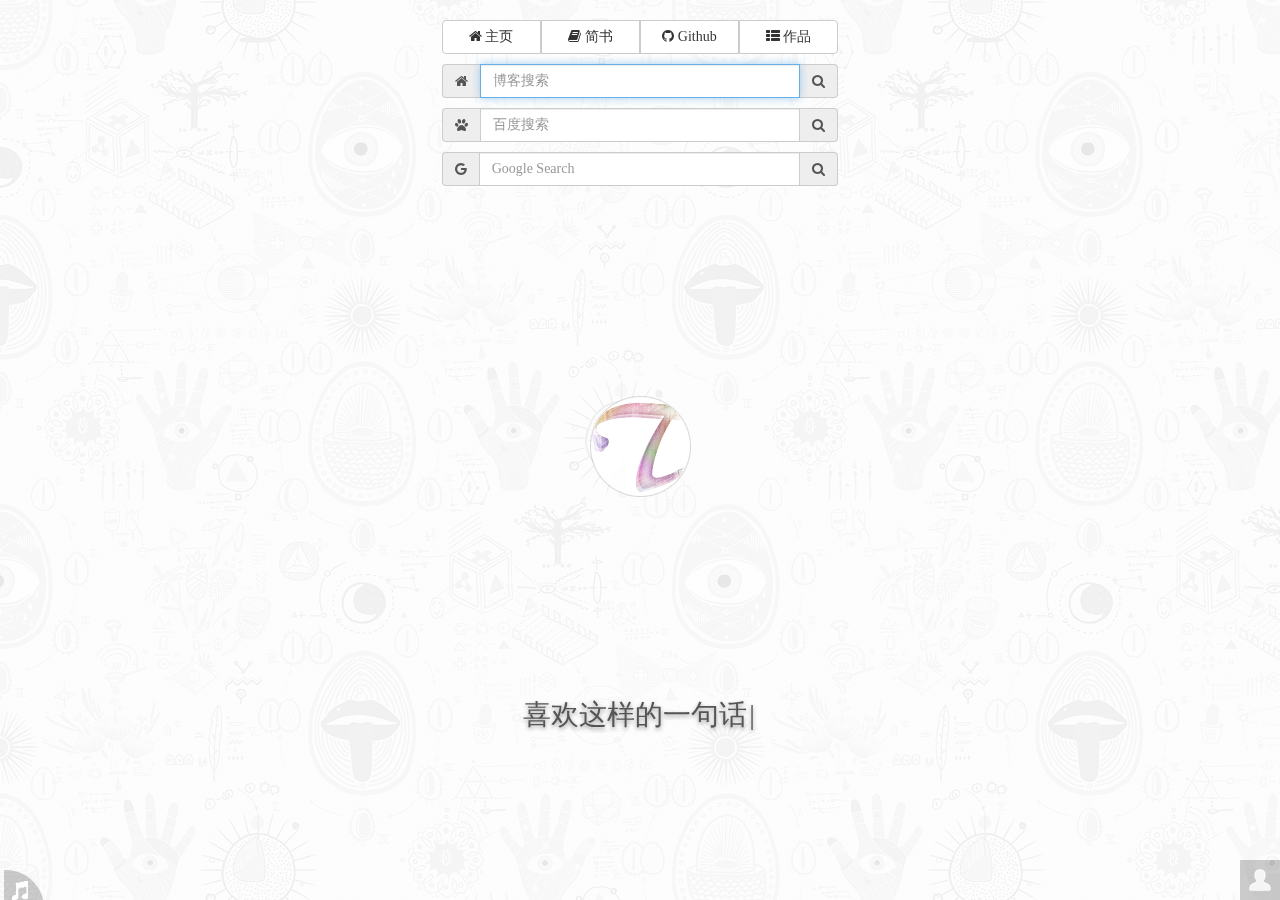
<file: index.html>
<!DOCTYPE html>
<html lang="en">
<head>
    <meta charset="UTF-8">
    <meta http-equiv="X-UA-Compatible" content="IE=edge">
    <meta name="viewport" content="width=device-width, initial-scale=1, maximum-scale=1, user-scalable=no">
    <meta name="keywords" content="张丹阳,zhangdanyang,张sir,blog,博客,program,编程,mainpage,主页">
    <meta name="description" content="张丹阳的个人博客——既然选择了远方，便只顾风雨兼程。ZhangDanyang's Personal Blog">
    <Meta name="Robots" Content="All">
    <meta name="author" content="张丹阳,boxuerixin@hotmail.com">
    <Meta name="Copyright" Content="本页版权归张丹阳所有。All Rights Reserved">
    <!--最新版本，注意更新-->
    <meta name="revised" content="张丹阳, 2017/3/30/">
    <title>张丹阳</title>
    <link rel="stylesheet" href="css/bootstrap.min.css">
    <link rel="stylesheet" href="css/font-awesome.min.css">
    <link rel="stylesheet" href="css/main.css">
</head>
<body>
<div class="main">
    <div class="logo" onclick="window.location.href='http://www.zhangdanyang.com/'">
        <div></div><!--logo图-->
    </div>
    <!--<img src="img/logo.png" title="主页" alt="主页" class="img-circle" >-->
    <div class="container-fluid main-area">
        <div class="row">
            <div class="col-xs-12 col-sm-8 col-md-6 col-lg-4 col-sm-offset-2 col-md-offset-3 col-lg-offset-4">
                <div class="btn-group btn-group-justified " style="padding-top: 20px">
                    <div class="btn-group " role="group">
                        <button type="button" class="btn btn-default link"
                                onclick="window.location.href='http://www.zhangdanyang.com/'"><i class="fa fa-home"></i>
                            主页
                        </button>
                    </div>
                    <div class="btn-group " role="group">
                        <button type="button" class="btn btn-default link"
                                onclick="window.location.href='http://www.jianshu.com/u/97887a368d79'"><i
                                class="fa fa-book"></i> 简书
                        </button>
                    </div>
                    <div class="btn-group" role="group">
                        <button type="button" class="btn btn-default link"
                                onclick="window.location.href='http://github.com/sirzdy'"><i class="fa fa-github"></i>
                            Github
                        </button>
                    </div>
                    <div class="btn-group" role="group">
                        <button type="button" class="btn btn-default link" data-toggle="modal" data-target="#myWorks"><i
                                class="fa fa-th-list"></i> 作品
                        </button>
                    </div>
                </div>
                <!--search start-->
                <div id="search" class="form-group">
                    <div class="input-group  search-area">
                        <span class="input-group-addon">
                            <i class="fa fa-home"></i>
                        </span>
                        <input for="blog" type="text" class="form-control searchinput" placeholder="博客搜索"/>
                        <span class="input-group-addon btn searchbtn">
			        	    <i class="fa fa-search"></i>
			            </span>
                    </div>
                    <div class="input-group search-area">
                        <span class="input-group-addon">
                            <i class="fa fa-paw"></i>
                        </span>
                        <input for="baidu" type="text" class="form-control searchinput" placeholder="百度搜索"/>
                        <span class="input-group-addon btn searchbtn">
			        	    <i class="fa fa-search"></i>
			            </span>
                    </div>
                    <div class="input-group  search-area">
                        <span class="input-group-addon">
                            <i class="fa fa-google"></i>
                        </span>
                        <input for="google" type="text" class="form-control searchinput" placeholder="Google Search"/>
                        <span class="input-group-addon btn searchbtn">
			        	    <i class="fa fa-search"></i>
			            </span>
                    </div>
                </div>
                <!--search end-->
            </div>
        </div>
    </div>
    <div class="footer">
        <div class="head-text">
            <p><span class="element"></span></p>
        </div>
    </div>
</div>

<div class="resume">
    <img src="img/resume.png" alt="简历" style="vertical-align:bottom" data-toggle="modal" data-target="#myResume">
</div>
<div class="radio">
    <iframe frameborder="no" border="0" marginwidth="0" marginheight="0" width="330" height="320"
            src="//music.163.com/outchain/player?type=4&id=84006&auto=0&height=430"></iframe>
    <!--<iframe frameborder="no" border="0" marginwidth="0" marginheight="0" width=298 height=52 src="//music.163.com/outchain/player?type=4&id=84006&auto=0&height=32"></iframe>-->
    <!--<iframe frameborder="no" border="0" marginwidth="0" marginheight="0" width=330 height=110 src="//music.163.com/outchain/player?type=4&id=84006&auto=0&height=90"></iframe>-->
    <img src="img/music.png" alt="心理FM" style="vertical-align:bottom">
</div>
<!--作品集-->
<div class="modal fade" id="myWorks" tabindex="-1" role="dialog">
    <div class="modal-dialog " role="document">
        <div class="modal-content">
            <div class="modal-header">
                <button type="button" class="close" data-dismiss="modal" aria-label="Close"><span aria-hidden="true">&times;</span>
                </button>
                <h4 class="modal-title" id="myModalLabel">作品集</h4>
            </div>
            <div class="modal-body">
                <div class="panel panel-info">
                    <div class="panel-heading">
                        前端
                    </div>
                    <div class="panel-body">
                        <div class="list-group">
                            <button type="button" class="list-group-item"
                                    onclick="window.location.href='/Works/Fullpage/index.html'">FullpageJS小试（旧版主页）
                            </button>
                            <button type="button" class="list-group-item"
                                    onclick="window.location.href='/Works/AvatarCrop/index.html'">头像裁剪
                            </button>
                            <button type="button" class="list-group-item"
                                    onclick="window.location.href='/Works/addr/index.html'">地址三级联动
                            </button>
                            <button type="button" class="list-group-item"
                                    onclick="window.location.href='/Works/video/index.html'">VideoJS小试
                            </button>
                            <button type="button" class="list-group-item"
                                    onclick="window.location.href='/Works/ClientInfo/index.html'">客户端信息
                            </button>
                            <button type="button" class="list-group-item"
                                    onclick="window.location.href='/Works/SubwayFee/index.html'">地铁计费
                            </button>
                            <button type="button" class="list-group-item"
                                    onclick="window.location.href='/Works/snake.html'">贪吃蛇
                            </button>
                            <button type="button" class="list-group-item"
                                    onclick="window.location.href='/Works/Tangram/tangram.html'">七巧板
                            </button>
                            <button type="button" class="list-group-item"
                                    onclick="window.location.href='/Works/Cube/index.html'">立方体
                            </button>
                        </div>
                    </div>
                    <div class="panel-heading">
                        后端
                    </div>
                    <div class="panel-body">
                        <button type="button" class="list-group-item" onclick="window.location.href='/MyClass/'">
                            信息收集系统
                        </button>
                    </div>
                </div>
            </div>
            <div class="modal-footer">
                <div class="list-group">
                    <button type="button" class="btn btn-default" data-dismiss="modal">关闭</button>
                </div>
            </div>
        </div>
    </div>
</div>
<div class="modal fade" id="myResume" tabindex="-1" role="dialog" aria-labelledby="myModalLabel">
    <div class="modal-dialog" role="document">
        <div class="modal-content">
            <div class="modal-header">
                <button type="button" class="close" data-dismiss="modal" aria-label="Close"><span aria-hidden="true">&times;</span>
                </button>
                <h4 class="modal-title">About Me</h4>
            </div>
            <div class="modal-body">
                <div class="panel panel-info">
                    <div class="panel-heading">联系我</div>
                    <div class="panel-body">
                        <div class="list-group">
                            <a href="http://www.zhangdanyang.com/" class="list-group-item">【主站点】（基于阿里云虚拟主机+WordPress搭建）</a>
                            <a href="http://www.jianshu.com/users/97887a368d79" class="list-group-item ">【博客】简书（目前更新最频繁）</a>
                            <a href="https://www.facebook.com/zhangdanyang" class="list-group-item ">【Fork me on github】（持续更新ing…）</a>
                            <a href="http://weibo.com/zhangdanyangzdy" class="list-group-item ">【微博】（基本上每天都登录，有问题可以在微博上联系我）</a>
                            <a href="https://www.facebook.com/zhangdanyang" class="list-group-item ">【FaceBook】（国外社交网络都不怎么玩…）</a>
                            <a href="http://www.zhangdanyang.com/contact" class="list-group-item ">【more…】</a>
                        </div>
                    </div>
                </div>
                <button type="button" class="btn btn-primary btn-block" onclick="window.location.href='resume.html'">查看电子版完整简历</button>
                <button type="button" class="btn btn-primary btn-block" id="btnPaperResume">下载纸质版简历</button>
                <div class="btn-group btn-group-justified" id="paperResume" style="display:none;">
                    <div class="btn-group" role="group">
                        <a class="btn btn-default" href="file/resume.jpg" download="张丹阳的简历.jpg">JPG</a>
                    </div>
                    <div class="btn-group" role="group">
                        <a class="btn btn-default" href="file/resume.pdf" download="张丹阳的简历.pdf">PDF</a>
                    </div>
                    <div class="btn-group" role="group">
                        <a class="btn btn-default" href="file/resume.png" download="张丹阳的简历.psd">PSD</a>
                    </div>
                </div>
            </div>
        </div>
    </div>
</div>
</div>

<script src="js/jquery.min.js"></script>
<script src="js/bootstrap.min.js"></script>
<script src="js/typed.js"></script>
<script src="js/main.js"></script>
</body>
</html>
</file>
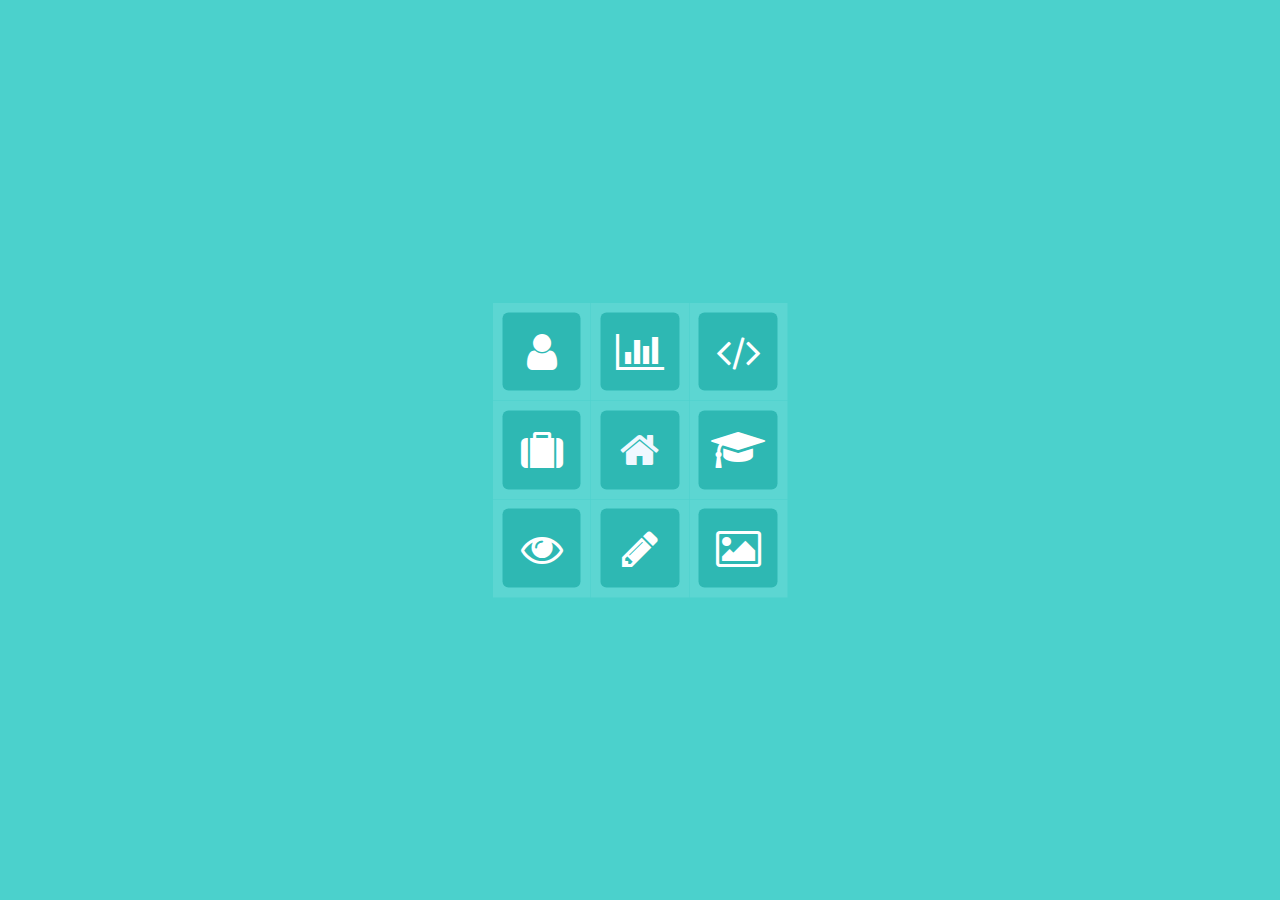
<file: resume.html>
<!DOCTYPE html>
<html lang="en">

<head>
    <meta charset="UTF-8">
    <meta http-equiv="X-UA-Compatible" content="IE=edge">
    <meta name="viewport" content="width=device-width, initial-scale=1, maximum-scale=1, user-scalable=no">
    <meta name="keywords" content="张丹阳,zhangdanyang,张sir,blog,博客,program,编程,mainpage,主页">
    <meta name="description" content="张丹阳的个人博客——既然选择了远方，便只顾风雨兼程。ZhangDanyang's Personal Blog">
    <Meta name="Robots" Content="All">
    <meta name="author" content="张丹阳,boxuerixin@hotmail.com">
    <Meta name="Copyright" Content="本页版权归张丹阳所有。All Rights Reserved">
    <title>张丹阳的简历</title>
    <link rel="stylesheet" href="css/bootstrap.min.css">
    <link rel="stylesheet" href="css/font-awesome.min.css">
    <link rel="stylesheet" href="css/resume.css">
    <style>
        #loading{
            background-color: #374140;
            height: 100%;
            width: 100%;
            position: fixed;
            z-index: 1;
            margin-top: 0px;
            top: 0px;
        }
        #loading-center{
            width: 100%;
            height: 100%;
            position: relative;
        }
        #loading-center-absolute {
            position: absolute;
            left: 50%;
            top: 50%;
            height: 150px;
            width: 150px;
            margin-top: -75px;
            margin-left: -75px;
        }
        .object{
            width: 20px;
            height: 20px;
            background-color: #FFF;
            float: left;
            margin-right: 20px;
            margin-top: 65px;
            -moz-border-radius: 50% 50% 50% 50%;
            -webkit-border-radius: 50% 50% 50% 50%;
            border-radius: 50% 50% 50% 50%;
        }

        #object_one {
            -webkit-animation: object_one 1.5s infinite;
            animation: object_one 1.5s infinite;
        }
        #object_two {
            -webkit-animation: object_two 1.5s infinite;
            animation: object_two 1.5s infinite;
            -webkit-animation-delay: 0.25s;
            animation-delay: 0.25s;
        }
        #object_three {
            -webkit-animation: object_three 1.5s infinite;
            animation: object_three 1.5s infinite;
            -webkit-animation-delay: 0.5s;
            animation-delay: 0.5s;
        }
        @-webkit-keyframes object_one {
            75% { -webkit-transform: scale(0); }
        }
        @keyframes object_one {

            75% {
                transform: scale(0);
                -webkit-transform: scale(0);
            }
        }
        @-webkit-keyframes object_two {
            75% { -webkit-transform: scale(0); }
        }
        @keyframes object_two {
            75% {
                transform: scale(0);
                -webkit-transform:  scale(0);
            }
        }
        @-webkit-keyframes object_three {

            75% { -webkit-transform: scale(0); }
        }
        @keyframes object_three {

            75% {
                transform: scale(0);
                -webkit-transform: scale(0);
            }
        }
    </style>
</head>

<body>
<div id="loading">
    <div id="loading-center">
        <div id="loading-center-absolute">
            <div class="object" id="object_one"></div>
            <div class="object" id="object_two"></div>
            <div class="object" id="object_three"></div>
        </div>
    </div>
</div>
<div class="btn-close">
    <i class="fa fa-close fa-3x"></i>
</div>
<div class="container" onselect="return false;" onselectstart="return false;" oncontextmenu="return false;">
    <table class="navigation">
        <tr>
            <th>
                <div class="th-block img-rounded" target="info">
                    <i class="fa fa-user fa-3x"></i>
                    <span class="th-title">基本信息</span>
                </div>
            </th>
            <th>
                <div class="th-block img-rounded" target="skill">
                    <i class="fa fa-bar-chart  fa-3x"></i>
                    <span class="th-title">专业技能</span>
                </div>
            </th>
            <th>
                <div class="th-block img-rounded" target="project">
                    <i class="fa fa-code fa-3x"></i>
                    <span class="th-title">项目经历</span>
                </div>
            </th>
        </tr>
        <tr>

            <th>
                <div class="th-block img-rounded" target="work">
                    <i class="fa fa-suitcase fa-3x"></i>
                    <span class="th-title">工作经历</span>
                </div>
            </th>

            <th>
                <div class="th-block img-rounded" onclick="window.location.href='index.html'">
                    <i class="fa fa-home fa-3x" style="color: #F0F8FF;"></i>
                    <span class="th-title">主页</span>
                </div>
            </th>
            <th>
                <div class="th-block img-rounded" target="edu">
                    <i class="fa fa-graduation-cap fa-3x"></i>
                    <span class="th-title">教育经历</span>
                </div>
            </th>
        </tr>
        <tr>
            <th>
                <div class="th-block img-rounded" target="eva">
                    <i class="fa fa-eye fa-3x"></i>
                    <span class="th-title">自我评价</span>
                </div>
            </th>

            <th>
                <div class="th-block img-rounded" target="to">
                    <i class="fa fa-pencil fa-3x"></i>
                    <span class="th-title" >致读者</span>
                </div>
            </th>
            <th>
                <div class="th-block img-rounded" target="about">
                    <i class="fa fa-picture-o fa-3x"></i>
                    <span class="th-title">了解我</span>
                </div>
            </th>
        </tr>
    </table>
</div>

<section id="info">
    <div class="page-header">
        <h1><i class="fa fa-user "></i> 基本信息
            <small> Essential Infomation</small>
        </h1>
    </div>
    <div class="panel panel-info">
        <div class="panel-heading">
            基本信息
        </div>
        <div class="panel-body">
            <ul class="list-group">
                <li class="list-group-item">姓名：张丹阳</li>
                <li class="list-group-item">性别：男</li>
                <li class="list-group-item">民族：汉</li>
                <li class="list-group-item">学历：本科</li>
                <li class="list-group-item">出生年月：1994.12</li>
                <li class="list-group-item">籍贯：山东省济南市</li>
                <li class="list-group-item">政治面貌：中共党员</li>
                <li class="list-group-item">目前所在地：北京市</li>
            </ul>
        </div>
        <div class="panel-footer">
            敏感信息请注意保密，谢谢。
        </div>
    </div>
    <div class="panel panel-info">
        <div class="panel-heading">
            联系方式
        </div>
        <div class="panel-body">
            <ul class="list-group">
                <li class="list-group-item">电话：+86 13969013051　<a href="tel:+86 13969013051"><i class="fa fa-phone fa-lg"></i></a></li>
                <li class="list-group-item">邮箱：boxuerixin@hotmail.com　<a href="mailto:boxuerixin@hotmail.com"><i class="fa fa-envelope-o fa-lg"></i></a></li>
                <li class="list-group-item">微信：Zhangdanyang_　<i class="fa fa-qrcode fa-lg qrcode"></i><img src="img/wechat.JPG" style="display: none" width="100"></li>
                <li class="list-group-item">微信公众号：sirzdy　<i class="fa fa-qrcode fa-lg qrcode"></i><img src="img/wechat-public.jpg" style="display: none" width="100"></li>
                <li class="list-group-item">个人主页：<a href="http://zhangdanyang.com/">http://zhangdanyang.com/</a></li>
                <li class="list-group-item">简书博客：<a href="http://www.jianshu.com/u/97887a368d79">http://www.jianshu.com/u/97887a368d79</a></li>
            </ul>
        </div>
        <div class="panel-footer">
            敏感信息请注意保密，谢谢。
        </div>
    </div>
    <div class="panel panel-info">
        <div class="panel-heading">
            兴趣爱好
        </div>
        <div class="panel-body">
            <ul class="list-group">
                <li class="list-group-item">喜欢的事情：计算机/数码/旅游/运动/游戏</li>
                <li class="list-group-item">最喜欢的一首音乐：水边的阿迪丽娜</li>
                <li class="list-group-item">最喜欢的颜色：蓝色，白色，黑色</li>
                <li class="list-group-item">最喜欢的数字：7，25</li>
            </ul>
        </div>
    </div>
</section>
<section id="project">
    <div class="page-header">
        <h1><i class="fa fa-code "></i> 项目经历
            <small> Project Experience</small>
        </h1>
    </div>
    <div class="panel panel-info">
        <div class="panel-heading">
            工作与实习项目经历
        </div>
        <div class="panel-body" style="display: block">
            <div class="table-responsive">
                <table class="table">
                    <tr class="info">
                        <th>名称</th>
                        <th>时间</th>
                        <th>技术</th>
                        <th>模式</th>
                        <th>内容</th>
                        <th>示例或源码</th>
                    </tr>
                    <tr class="active">
                        <td>微信版网银密码输入控件</td>
                        <td>2016.12-2017.03</td>
                        <td>JavaScript jQuery Java（Awt、ImageIO）</td>
                        <td>独立开发</td>
                        <td>网银乱序密码输入键盘与模拟输入框等</td>
                        <td>保密</td>
                    </tr>
                    <tr class="active">
                        <td>网银安全助手原型设计</td>
                        <td>2017.02</td>
                        <td>Mockplus</td>
                        <td>独立设计</td>
                        <td>设计网银助手原型，模拟网银助手使用</td>
                        <td>保密</td>
                    </tr>
                    <tr class="active">
                        <td>app版网银金额账户输入控件</td>
                        <td>2017.01-2017.03</td>
                        <td>JavaScript jQuery</td>
                        <td>独立开发</td>
                        <td>网银金额账号输入键盘与模拟输入框等</td>
                        <td>保密</td>
                    </tr>
                    <tr class="active">
                        <td>光大银行信息系统</td>
                        <td>2016.12至今</td>
                        <td>C++ Duilb</td>
                        <td>协助同事开发</td>
                        <td>实现银行转账等信息批量录入导入导出，进行增删改查等</td>
                        <td>保密</td>
                    </tr>
                    <tr class="active">
                        <td>web版网银密码输入控件</td>
                        <td>2016.11-2016.12</td>
                        <td>JavaScript jQuery</td>
                        <td>独立开发</td>
                        <td>网银密码安全输入控件</td>
                        <td>保密</td>
                    </tr>
                    <tr class="active">
                        <td>移动运营商我的工作台展示</td>
                        <td>2016.04</td>
                        <td>JavaScript jQuery Bootstrap HighCharts</td>
                        <td>独立设计</td>
                        <td>移动运营商我的工作台，绘制各种图表（折线图饼图柱状图）</td>
                        <td>保密</td>
                    </tr>
                </table>
            </div>
        </div>
    </div>
    <div class="panel panel-info">
        <div class="panel-heading">
            个人项目经历
        </div>
        <div class="panel-body">
            <div class="table-responsive">
                <table class="table">
                    <tr class="info">
                        <th>名称</th>
                        <th>时间</th>
                        <th>技术</th>
                        <th>模式</th>
                        <th>内容</th>
                        <th>示例或源码</th>
                    </tr>
                    <tr class="active">
                        <td>立方体</td>
                        <td>2017.02</td>
                        <td>css</td>
                        <td>独立设计</td>
                        <td>纯CSS实现立方体动画效果</td>
                        <td><a href="http://zhangdanyang.com/Works/Cube/">实例</a></td>
                    </tr>
                    <tr class="active">
                        <td>七巧板拼图</td>
                        <td>2017.02</td>
                        <td>SVG Canvas JavaScript jQuery BootStrap</td>
                        <td>独立设计</td>
                        <td>使用七巧板拼图</td>
                        <td><a href="http://zhangdanyang.com/Works/Tangram/tangram.html">实例</a><br><a href="https://github.com/sirzdy/TangramSVG">源码（SVG版）</a></td>
                    </tr>
                    <tr class="active">
                        <td>班级信息统计系统</td>
                        <td>2017.01</td>
                        <td>Java JSP Listener Filter MySql JavaScript jQuery Bootstrap</td>
                        <td>独立开发</td>
                        <td>班级信息收集系统，完善个人信息并查看所有人信息，实现了注册登录，上传头像，编辑个人信息与个人状态以及留言等。</td>
                        <td><a href="http://zhangdanyang.com/MyClass">实例</a><br><a href="https://github.com/sirzdy/MyClass">源码</a></td>
                    </tr>
                    <tr class="active">
                        <td>头像裁剪</td>
                        <td>2017.01</td>
                        <td>Canvas JavaScript jQuery BootStrap </td>
                        <td>独立设计</td>
                        <td>上传图片，裁剪图片，可以缩放移动旋转</td>
                        <td><a href="http://zhangdanyang.com/Works/AvatarCrop/">实例</a><br><a href="https://github.com/sirzdy/AvatarCropDemo">源码</a></td>
                    </tr>
                    <tr class="active">
                        <td>个人主页</td>
                        <td>2016.07至今</td>
                        <td>html5 css3 JavaScript jQuery Bootstrap HighCharts Echarts typedjs fullpagejs </td>
                        <td>独立开发</td>
                        <td>个人主页，之前使用个人博客主页作为默认主页，后改为静态html页面，目前部署在vultr达拉斯服务器上。中间经历过数次更新，一次大的更新</td>
                        <td><a href="http://zhangdanyang.com/">最新个人主页</a> <br> <a href="http://zhangdanyang.com/Works/Fullpage/index.html">旧版个人主页</a></td>
                    </tr>
                    <tr class="active">
                        <td>个人博客</td>
                        <td>2016.03至今</td>
                        <td>WordPress</td>
                        <td>独立搭建</td>
                        <td>主要用于在2016年12月及以前更新发布个人博客，现在主要在简书更博，此网站更新频率较低。部署在阿里云服务器。</td>
                        <td><a href="http://www.zhangdanyang.com/">个人博客</a> <br> <a href="http://www.jianshu.com/p/56750622cac9">搭建 WordPress 博客教程</a></td>
                    </tr>
                    <!--<tr class="active">
                        <td>简书</td>
                        <td>2016.03至今</td>
                        <td>Markdown</td>
                        <td>写作</td>
                        <td>发布学习笔记与教程，最多的文章访问量已经1.7w+</td>
                        <td><a href="http://www.jianshu.com/u/97887a368d79">简书</a></td>
                    </tr>-->
                    <tr class="active">
                        <td>搭建ShadowSocks服务</td>
                        <td>2016.11至今</td>
                        <td>Linux</td>
                        <td>独立研究</td>
                        <td>使用美国达拉斯服务器搭建ShadowSocks服务，用于查询资料</td>
                        <td><a href="http://www.jianshu.com/p/4bf38b9d5d78">搭建ShadowSocks教程</a></td>
                    </tr>
                    <tr class="active">
                        <td>Github 个人主页</td>
                        <td>2016.03-2016.11</td>
                        <td>Hexo</td>
                        <td>独立研究</td>
                        <td>使用Github Pages托管个人静态主页，后来由于简书对Markdown友好的支持，全面投入简书，此被废弃</td>
                        <td><a href="http://www.jianshu.com/p/d63e7e021981">Github+Hexo+NexT快速建站教程</a></td>
                    </tr>
                </table>
            </div>
        </div>
    </div>
    <div class="panel panel-info">
        <div class="panel-heading">
            大学项目经历
        </div>
        <div class="panel-body">
            <div class="table-responsive">
                <table class="table">
                    <tr class="info">
                        <th>名称</th>
                        <th>时间</th>
                        <th>技术</th>
                        <th>模式</th>
                        <th>内容</th>
                        <th>示例或源码</th>
                    </tr>
                    <tr class="active">
                        <td>在线软件工程开发平台</td>
                        <td>2015.12</td>
                        <td>jQuery,ajax,mvc,s2sh</td>
                        <td>秘书</td>
                        <td>搭建一个供商业用户发布需求项目任务、寻找合适开发人员，同时供开发人员学习开发技能、获取开发经验以及寻找开发项目的平台，来解决人力不足导致的项目开发搁置的问题。</td>
                        <td><a href="https://github.com/sirzdy/HZML">源码</a></td>
                    </tr>
                    <tr class="active">
                        <td>交通灯模拟系统</td>
                        <td>2015.12</td>
                        <td>嵌入式 stm32 Contex-m </td>
                        <td>独立开发</td>
                        <td>通过使用STM32开发板实现交通灯光与计时的模拟。</td>
                        <td><a href="https://pan.baidu.com/s/1boOD6gv">源码</a></td>
                    </tr>
                    <tr class="active">
                        <td>电子时计与闹钟</td>
                        <td>2015.09</td>
                        <td>汇编 TPC-ZK-USB</td>
                        <td>二人合作</td>
                        <td>使用汇编与接口技术实现开发板上的LED计时效果。主要应用①可编程定时器（8253）②主从片中断③扬声器发音（LED灯显示）④数据缓存⑤数码管。主要功能：时钟，计时，倒计时。</td>
                        <td><a href="https://pan.baidu.com/s/1jHGXLSM">源码</a></td>
                    </tr>
                    <tr class="active">
                        <td>超市管理系统</td>
                        <td>2015.05</td>
                        <td>JSP MVC MySql Tomcat</td>
                        <td>组长</td>
                        <td>实现出售进货，货物查询，业绩查询，业务员管理等操作。为超市管理员提供进货登记、销售登记、查看销售业绩以及利润以调整发展战略实现利润最大化等功能。</td>
                        <td><a href="https://pan.baidu.com/s/1kULFyZ1">源码</a></td>
                    </tr>
                    <tr class="active">
                        <td>汽车销售管理系统</td>
                        <td>2014.12</td>
                        <td>JSP MySql GlassFish</td>
                        <td>组长</td>
                        <td>实现出售进货，货物查询，业绩查询，业务员管理等操作。</td>
                        <td><a href="https://pan.baidu.com/s/1i4O1qXf">源码</a></td>
                    </tr>
                    <tr class="active">
                        <td>马踏棋盘</td>
                        <td>2013.08</td>
                        <td>C EASYGUI</td>
                        <td>组长</td>
                        <td>使用C语言运用遍历结合easyGUI完成马踏棋盘的制作。</td>
                        <td><a href="https://pan.baidu.com/s/1pLhlUen">源码</a></td>
                    </tr>
                </table>
            </div>
        </div>
    </div>
</section>
<section id="eva">
    <div class="page-header">
        <h1><i class="fa fa-eye "></i> 自我评价
            <small> Self-Evaluation</small>
        </h1>
    </div>
    <div class="panel panel-info">
        <div class="panel-heading">
            职业相关
        </div>
        <div class="panel-body">
            <div class="alert alert-info" role="alert">
                热爱编程，尤其喜欢前端。<br>
                独立开发过JS控件，Java+JS控件。<br>
                乐于并好于去发现研究好玩的库插件。<br>
                熟悉基本的数据结构和算法。<br>
                具有良好的逻辑思维能力。<br>
                具有良好的英语基础，能够阅读英文文档，并在不断学习英语。<br>
                具有良好的学习能力，接受新事物较快。<br>
            </div>
        </div>
    </div>
    <div class="panel panel-info">
        <div class="panel-heading">
            品德素质
        </div>
        <div class="panel-body">
            <div class="alert alert-info" role="alert">
                爱钻研爱折腾<br>
                乐于发现并接受新事物<br>
                有责任心<br>
                追求完美<br>
                诚信正直<br>
                吃苦耐劳<br>
                热心诚恳<br>
                乐观向上<br>
                良好的沟通能力<br>
                良好的思想品德<br>
                良好的团队协作<br>
                <br>
                意志力薄弱，自制力差<br>
                急功近利，急于求成<br>
                自以为是，过于自我<br>
            </div>
        </div>
    </div>
</section>
<section id="to">
    <div class="page-header">
        <h1><i class="fa fa-sticky-note"></i> 致读者
            <small> To My Readers</small>
        </h1>
    </div>
    <div class="panel panel-info">
        <div class="panel-heading">
            编程思想 与 代码之美
        </div>
        <div class="panel-body">
            <div class="alert alert-info" role="alert">
                以前一直觉得作为一个程序员抑或是工程师基础知识很重要，后来写了越来越多的代码，接触了更多更多的编程语言，便越来越来越意识到，思想很重要。
                其实在代码世界里，解决一个问题，实现一个效果的方法千千万万，而总有一种方法被你所发现并被你所采用。记得初中生物老师特别喜欢说的一句话："学以致用"。我更喜欢把学以致用与举一反三相结合。
                也许我们的基础知识储备不够强大，但是我们要能使用我们所了解掌握的知识去探索出来解决问题的非常规方案。写程序有时候就像是做选择题，我们也应该合理利用排除法，反证法等等（其实，生活也是如此吧）。
                <br>
                虽然不是处女座，但是自己算的上是一个有强迫症的人，不喜欢命名不规范，不喜欢命名没规律。遇到这种情况，喜欢用正则替换等方式纠正命名。
                在我的代码世界中，各种语言都用四个空格（起码长度如此，也许是一个tab符号）作为一个缩进。层次也要合理，下一级的都要在上一级的基础上缩进。所以，我感觉Visual Studio非常棒，写的时候就可以帮你调整代码。
            </div>
        </div>
    </div>
    <div class="panel panel-info">
        <div class="panel-heading">
            有朋自远方来，不亦乐乎？
        </div>
        <div class="panel-body">
            <div class="alert alert-info" role="alert">
                如果你是一个程序员或者工程师，如果有比较新奇的想法问题欢迎与我交流讨论。
            </div>
            <div class="alert alert-info" role="alert">
                如果你是一名猎头或HR，我想你肯定对"伯乐相马"有独特的见解，也欢迎你看看我是不是你理想中的千里马。
            </div>
            <div class="alert alert-info" role="alert">
                如果你是一个普通的读者，如果你对我感兴趣的话，也欢迎与我交流，也许我们未来能够成为好朋友。当然了，自认为计算机使用与维护修理方面都还不错，也许能够帮的到你。
            </div>
        </div>
    </div>
</section>
<section id="skill" >
    <div class="page-header">
        <h1><i class="fa fa-bar-chart"></i> 专业技能
            <small> Skill</small>
        </h1>
    </div>
    <div id="skillChart" class="chart" style="width: 600px;height:400px;"></div>
    <div id="webChart"  class="chart" style="width: 600px;height:400px;"></div>
    <div style="max-width: 600px;margin:0 auto">
        <div class="alert alert-info" role="alert">目前主要使用的开发工具如下：WebStorm,IntelliJ IDEA,Visual Studio</div>
        <div class="alert alert-info" role="alert">目前主要使用的版本控制工具如下：Git,SVN</div>
        <div class="alert alert-info" role="alert">目前主要使用的原型设计工具如下：MockPlus</div>
    </div>
</section>
<section id="work">
    <div class="page-header">
        <h1><i class="fa fa-suitcase "></i> 工作经历
            <small> Work Experience</small>
        </h1>
    </div>
    <div class="table-responsive">
        <table class="table">
            <tr class="info">
                <th>公司</th>
                <th>时间</th>
                <th>职位</th>
                <th>地点</th>
                <th>主要任务</th>
            </tr>
            <tr class="active">
                <td>北京科蓝软件系统股份有限公司</td>
                <td>2016.07至今</td>
                <td>网银安全产品团队 <br> 软件开发工程师</td>
                <td>北京</td>
                <td>进行培训（vx pe java） <br> 进行网银密码账号金额输入控件编写（web，java） <br> 制作网银助手与银行工具客户端（c++，duilib）</td>
            </tr>
            <tr class="active">
                <td>北京东方国信科技股份有限公司</td>
                <td>2016.04-2016.06</td>
                <td>实习生</td>
                <td>北京</td>
                <td>进行培训（业务 java oracle） <br> 开发数据库数据增删改查系统（java ssi） <br>开发运营商工作台（web）</td>
            </tr>
        </table>
    </div>
</section>
<section id="edu">
    <div class="page-header">
        <h1><i class="fa fa-graduation-cap "></i> 教育经历
            <small> Education Experience</small>
        </h1>
    </div>
    <div class="table-responsive">
        <table class="table">
            <tr class="info">
                <th>学校</th>
                <th>学历</th>
                <th>时间</th>
                <th>职位</th>
                <th>地点</th>
                <th>获奖情况</th>
            </tr>
            <tr class="active">
                <td>郑州大学</td>
                <td>本科</td>
                <td>2012.09-2016.06</td>
                <td>班长</td>
                <td>河南省郑州市</td>
                <td>国家励志奖学金<br>郑州大学优秀毕业生<br>校ACM比赛一等奖<br>全国大学生统计建模大赛优秀奖<br>校优秀学生干部</td>
            </tr>
            <tr class="active">
                <td>山东省实验中学</td>
                <td>高中</td>
                <td>2009.09-2012.06</td>
                <td>卫生委员、英语课代表</td>
                <td>山东省济南市</td>
                <td>三好学生</td>
            </tr>
        </table>
    </div>
</section>
<section id="about" >
    <div class="page-header">
        <h1><i class="fa fa-picture-o"></i> 了解我
            <small> About Me</small>
        </h1>
    </div>
            <ul>
                <li>
                    <a href="javascript:void(0);">
                        <h2>更多</h2>
                        <p>敬请期待</p>
                    </a>
                </li>
                <li>
                    <a href="javascript:void(0);">
                        <!--<h2>邮箱</h2>
                        <p>boxuerixin@hotmail.com</p>-->
                        <img src="img/photo/18.jpg" width="100%" height="100%" alt="">
                    </a>
                </li>
                <li>
                    <a href="javascript:void(0);">
                        <img src="img/photo/17.jpg" width="100%" height="100%" alt="">
                    </a>
                </li>
                <li>
                    <a href="javascript:void(0);">
                        <img src="img/photo/16.jpg" width="100%" height="100%" alt="">
                    </a>
                </li>
                <li>
                    <a href="javascript:void(0);">
                        <img src="img/photo/15.jpg" width="100%" height="100%" alt="">
                    </a>
                </li>
                <li>
                    <a href="javascript:void(0);">
                        <img src="img/photo/14.jpg" width="100%" height="100%" alt="">
                    </a>
                </li>
                <li>
                    <a href="javascript:void(0);">
                        <img src="img/photo/13.jpg" width="100%" height="100%" alt="">
                    </a>
                </li>
                <li>
                    <a href="javascript:void(0);">
                        <img src="img/photo/12.jpg" width="100%" height="100%" alt="">
                    </a>
                </li>
                <li>
                    <a href="javascript:void(0);">
                        <img src="img/photo/11.jpg" width="100%" height="100%" alt="">
                    </a>
                </li>
                <li>
                    <a href="javascript:void(0);">
                        <img src="img/photo/10.jpg" width="100%" height="100%" alt="">
                    </a>
                </li>
                <li>
                    <a href="javascript:void(0);">
                        <img src="img/photo/9.jpg" width="100%" height="100%" alt="">
                    </a>
                </li>
                <li>
                    <a href="javascript:void(0);">
                        <img src="img/photo/8.jpg" width="100%" height="100%" alt="">
                    </a>
                </li>
                <li>
                    <a href="javascript:void(0);">
                        <img src="img/photo/7.jpg" width="100%" height="100%" alt="">
                    </a>
                </li>
                <li>
                    <a href="javascript:void(0);">
                        <img src="img/photo/6.jpg" width="100%" height="100%" alt="">
                    </a>
                </li>
                <li>
                    <a href="javascript:void(0);">
                        <img src="img/photo/5.jpg" width="100%" height="100%" alt="">
                    </a>
                </li>
                <li>
                    <a href="javascript:void(0);">
                        <img src="img/photo/4.jpg" width="100%" height="100%" alt="">
                    </a>
                </li>
                <li>
                    <a href="javascript:void(0);">
                        <img src="img/photo/3.jpg" width="100%" height="100%" alt="">
                    </a>
                </li>
                <li>
                    <a href="javascript:void(0);">
                        <img src="img/photo/2.jpg" width="100%" height="100%" alt="">
                    </a>
                </li>
                <li>
                    <a href="javascript:void(0);">
                        <img src="img/photo/1.jpg" width="100%" height="100%" alt="">
                    </a>
                </li>
            </ul>
</section>
<script src="js/jquery.min.js"></script>
<script src="js/highcharts.js"></script>
<script src="js/highcharts-more.js"></script>
<script src="js/echarts.min.js"></script>
<script src="js/resume.js"></script>
</body>

</html>
</file>
<file: css/main.css>
body {
    margin: 0;
    padding: 0;
    font-family: "Microsoft YaHei UI","Microsoft YaHei";
}

.logo {
    position: absolute;
    /*width: 108px;*/
    /*height: 108px;*/
    top: 50%;
    left: 50%;
    transform: translateX(-50%) translateY(-50%);
    cursor: pointer;
}

.main {
    position: fixed;
    left: 0;
    top: 0;
    width: 100%;
    height: 100%;
    background: url("../img/background-pattern.png");
}
.footer{
    position: absolute;
    top:100%;
    left:50%;
    transform: translateX(-50%) translateY(-100%);
}
.link:hover {
    transform: scale(1.2);
}

.main-area {
    position: fixed;
    top: 0%;
}
/*logo*/
@media only screen and (min-height:500px){
    .logo div:after{
        content: url("../img/logo-b.png");
        border-radius:25px 20px 15px 10px;
    }
}
/*search*/
.search-area {
    padding-top: 10px;
}
/*music*/
.radio {
    position: fixed;
    top: 100%;
    transform: translateY(-100%);
    left: -330px;
    transition: all 1s;
    cursor: pointer;
}
/*resume*/
.resume {
    position: fixed;
    top: 100%;
    transform: translateY(-100%);
    right: 0px;
    transition: all 1s;
    cursor:pointer;
}
/*typed*/
.head-text {
    padding: 10px 0 0 0;
    min-height: 215px;
    color: #555;
    font-size: 2em;
    text-shadow: #999 0px 2px 4px;
    text-align: center;
}

@media screen and (max-width: 800px) {
    .head-text {
        padding: 50px 0 0;
        min-height: 180px;
        font-size: 1.75em;
    }
}

@media screen and (max-width: 600px) {
    .head-text {
        padding: 30px 0 0;
        min-height: 150px;
        font-size: 1.5em;
    }
}

@media screen and (max-width: 550px) {
    .head-text {
        padding: 20px 0 0;
        font-size: 1em;
        min-height: 110px;
        margin: 0 -100px;
    }
}

.typed-cursor {
    font-weight: 100;
    padding: 0 2px;
    -webkit-animation: blink 1s infinite;
    -moz-animation: blink 1s infinite;
    -ms-animation: blink 1s infinite;
    -o-animation: blink 1s infinite;
    animation: blink 1s infinite;
}

@-webkit-keyframes blink {
    0% {
        opacity: 1;
    }
    50% {
        opacity: 0;
    }
    100% {
        opacity: 1;
    }
}

@-moz-keyframes blink {
    0% {
        opacity: 1;
    }
    50% {
        opacity: 0;
    }
    100% {
        opacity: 1;
    }
}

@-ms-keyframes blink {
    0% {
        opacity: 1;
    }
    50% {
        opacity: 0;
    }
    100% {
        opacity: 1;
    }
}

@-o-keyframes blink {
    0% {
        opacity: 1;
    }
    50% {
        opacity: 0;
    }
    100% {
        opacity: 1;
    }
}

@keyframes blink {
    0% {
        opacity: 1;
    }
    50% {
        opacity: 0;
    }
    100% {
        opacity: 1;
    }
}
</file>
<file: css/resume.css>
* {
    margin: 0;
    padding: 0;
}
body{
    background: #4BD1CC;
    margin: 0;
    padding: 0;
    font-family: "Microsoft YaHei UI","Microsoft YaHei";
}

.container{
    position: absolute;
    min-width: 256px;
    max-width:325px;
    width: 50%;
    left:50%;
    top:50%;
    transform: translateX(-50%) translateY(-50%);
    transition: all 1s ease;;
    transform-origin: 0 0;
}
.navigation {
    width:100%;
    height:100%;
}
.navigation:hover{

}
@media only screen and (max-width:320px){
    .container{
        width: 80%;
    }
}
.navigation tr th {
    position: relative;
    background: #5CD6D2;
}
.navigation tr th .th-block{
    position: absolute;
    left:10%;
    top:10%;
    width: 80%;
    height:80%;
    background: #2eb8b3;
    color: #ffffff;
    text-align: center;
    cursor:pointer;
}

.navigation tr th .th-block i{
    position: absolute;
    background: #2eb8b3;
    left:50%;
    top:50%;
    transform: translateX(-50%) translateY(-50%) ;
    transition: all 0.25s;
}

.navigation tr th .th-block .th-title {
    position: absolute;
    width:100%;
    /*background: #2eb8b3;*/
    left:50%;
    top:100%;
    transform: translateX(-50%) translateY(0%);
    opacity:0;
    transition: all 0.25s;
}
.navigation tr th .th-block:hover i{
    left:50%;
    top:10%;
    transform: translateX(-50%) translateY(0%) scale(0.8);
}
.navigation tr th .th-block:hover .th-title{
    left:50%;
    top:100%;
    transform: translateX(-50%) translateY(-100%);
    opacity:1;
}
section{
    display: none;
    margin: 70px 20px;
    /*color:white;*/
}
.btn-close{
    position: absolute;
    right: 20px;
    top:20px;
    display:none;
    cursor: pointer;
    color: #ffffff;
}
.btn-close:hover{
    color:#31b0d5;
}
.chart {
    margin:0 auto;
}
#project .panel .panel-heading,.qrcode{
    cursor: pointer;
}
#project .panel .panel-body{
    display: none;
}


#about h2,#about p{
    font-size:100%;
    font-weight:normal;
}
#about ul,#about li{
    list-style:none;
}
#about ul{
    overflow:hidden;
    padding:3em;
}
#about ul li a{
    text-decoration:none;
    color:#000;
    background:#ffc;
    display:block;
    height:10em;
    width:10em;
    padding:1em;
    -moz-box-shadow:5px 5px 7px rgba(33,33,33,1);
    -webkit-box-shadow: 5px 5px 7px rgba(33,33,33,.7);
    box-shadow: 5px 5px 7px rgba(33,33,33,.7);
    -moz-transition:-moz-transform .15s linear;
    -o-transition:-o-transform .15s linear;
    -webkit-transition:-webkit-transform .15s linear;
}
#about ul li{
    margin:1em;
    float:left;
}
#about ul li h2{
    font-size:140%;
    font-weight:bold;
    padding-bottom:10px;
}
#about ul li p{
    font-family:"Microsoft YaHei UI",arial,sans-serif;
    font-size:60%;
}
#about ul li a{
    -webkit-transform: rotate(-6deg);
    -o-transform: rotate(-6deg);
    -moz-transform:rotate(-6deg);
}
#about ul li:nth-child(even) a{
    -o-transform:rotate(4deg);
    -webkit-transform:rotate(4deg);
    -moz-transform:rotate(4deg);
    position:relative;
    top:5px;
    background:#cfc;
}
#about ul li:nth-child(3n) a{
    -o-transform:rotate(-3deg);
    -webkit-transform:rotate(-3deg);
    -moz-transform:rotate(-3deg);
    position:relative;
    top:-5px;
    background:#ccf;
}
#about ul li:nth-child(5n) a{
    -o-transform:rotate(5deg);
    -webkit-transform:rotate(5deg);
    -moz-transform:rotate(5deg);
    position:relative;
    top:-10px;
}
#about ul li a:hover,#about ul li a:focus{
    box-shadow:10px 10px 7px rgba(0,0,0,.7);
    -moz-box-shadow:10px 10px 7px rgba(0,0,0,.7);
    -webkit-box-shadow: 10px 10px 7px rgba(0,0,0,.7);
    -webkit-transform: scale(1.25);
    -moz-transform: scale(1.25);
    -o-transform: scale(1.25);
    position:relative;
    z-index:5;
}
#about ol{text-align:center;}
#about ol li{display:inline;padding-right:1em;}
#about ol li a{color:#fff;}
</file>
